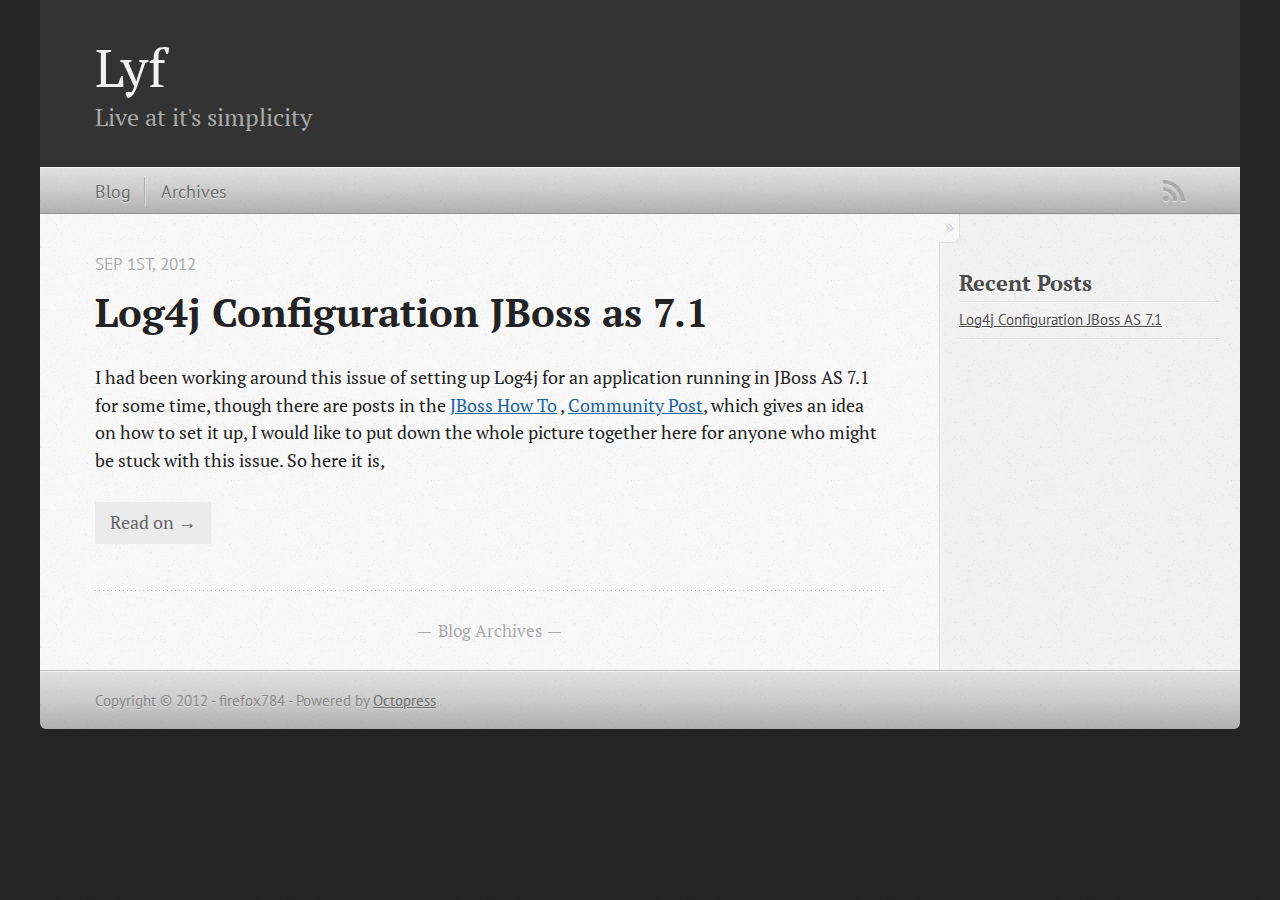
<file: index.html>
<!DOCTYPE html>
<!--[if IEMobile 7 ]><html class="no-js iem7"><![endif]-->
<!--[if lt IE 9]><html class="no-js lte-ie8"><![endif]-->
<!--[if (gt IE 8)|(gt IEMobile 7)|!(IEMobile)|!(IE)]><!--><html class="no-js" lang="en"><!--<![endif]-->
<head>
  <meta charset="utf-8">
  <title>Lyf</title>
  <meta name="author" content="firefox784">

  
  <meta name="description" content="I had been working around this issue of setting up Log4j for an application running in JBoss AS 7.1 for some time, though there are posts in the &hellip;">
  

  <!-- http://t.co/dKP3o1e -->
  <meta name="HandheldFriendly" content="True">
  <meta name="MobileOptimized" content="320">
  <meta name="viewport" content="width=device-width, initial-scale=1">

  
  <link rel="canonical" href="http://arunsanjay.github.com/">
  <link href="/favicon.png" rel="icon">
  <link href="/stylesheets/screen.css" media="screen, projection" rel="stylesheet" type="text/css">
  <script src="/javascripts/modernizr-2.0.js"></script>
  <script src="/javascripts/ender.js"></script>
  <script src="/javascripts/octopress.js" type="text/javascript"></script>
  <link href="/atom.xml" rel="alternate" title="Lyf" type="application/atom+xml">
  <!--Fonts from Google"s Web font directory at http://google.com/webfonts -->
<link href="http://fonts.googleapis.com/css?family=PT+Serif:regular,italic,bold,bolditalic" rel="stylesheet" type="text/css">
<link href="http://fonts.googleapis.com/css?family=PT+Sans:regular,italic,bold,bolditalic" rel="stylesheet" type="text/css">

  

</head>

<body   >
  <header role="banner"><hgroup>
  <h1><a href="/">Lyf</a></h1>
  
    <h2>Live at it's simplicity</h2>
  
</hgroup>

</header>
  <nav role="navigation"><ul class="subscription" data-subscription="rss">
  <li><a href="/atom.xml" rel="subscribe-rss" title="subscribe via RSS">RSS</a></li>
  
</ul>
  
<ul class="main-navigation">
  <li><a href="/">Blog</a></li>
  <li><a href="/blog/archives">Archives</a></li>
</ul>

</nav>
  <div id="main">
    <div id="content">
      <div class="blog-index">
  
  
  
    <article>
      
  <header>
    
      <h1 class="entry-title"><a href="/blog/2012/09/01/log4j-configuration-jboss-as-7-dot-1/">Log4j Configuration JBoss as 7.1</a></h1>
    
    
      <p class="meta">
        








  


<time datetime="2012-09-01T22:52:00-05:00" pubdate data-updated="true">Sep 1<span>st</span>, 2012</time>
        
      </p>
    
  </header>


  <div class="entry-content"><p>
  I had been working around this issue of setting up Log4j for an application running in JBoss AS 7.1 for some time, though there are posts in the <a href="https://docs.jboss.org/author/display/AS71/How+To#HowTo-HowdoIuselog4j.propertiesorlog4j.xmlinsteadofusingtheloggingsubsystemconfiguration%3F">JBoss How To</a> , <a href="https://community.jboss.org/message/622614#622614#622614">Community Post</a>, which gives an idea on how to set it up, I would like to put down the whole picture together here for anyone who might be stuck with this issue. So here it is,
</p>


</div>
  
  
    <footer>
      <a rel="full-article" href="/blog/2012/09/01/log4j-configuration-jboss-as-7-dot-1/">Read on &rarr;</a>
    </footer>
  


    </article>
  
  <div class="pagination">
    
    <a href="/blog/archives">Blog Archives</a>
    
  </div>
</div>
<aside class="sidebar">
  
    <section>
  <h1>Recent Posts</h1>
  <ul id="recent_posts">
    
      <li class="post">
        <a href="/blog/2012/09/01/log4j-configuration-jboss-as-7-dot-1/">Log4j Configuration JBoss AS 7.1</a>
      </li>
    
  </ul>
</section>






  
</aside>

    </div>
  </div>
  <footer role="contentinfo"><p>
  Copyright &copy; 2012 - firefox784 -
  <span class="credit">Powered by <a href="http://octopress.org">Octopress</a></span>
</p>

</footer>
  

<script type="text/javascript">
      var disqus_shortname = 'lyf-blog';
      
        
        var disqus_script = 'count.js';
      
    (function () {
      var dsq = document.createElement('script'); dsq.type = 'text/javascript'; dsq.async = true;
      dsq.src = 'http://' + disqus_shortname + '.disqus.com/' + disqus_script;
      (document.getElementsByTagName('head')[0] || document.getElementsByTagName('body')[0]).appendChild(dsq);
    }());
</script>







  <script type="text/javascript">
    (function(){
      var twitterWidgets = document.createElement('script');
      twitterWidgets.type = 'text/javascript';
      twitterWidgets.async = true;
      twitterWidgets.src = 'http://platform.twitter.com/widgets.js';
      document.getElementsByTagName('head')[0].appendChild(twitterWidgets);
    })();
  </script>





</body>
</html>
</file>
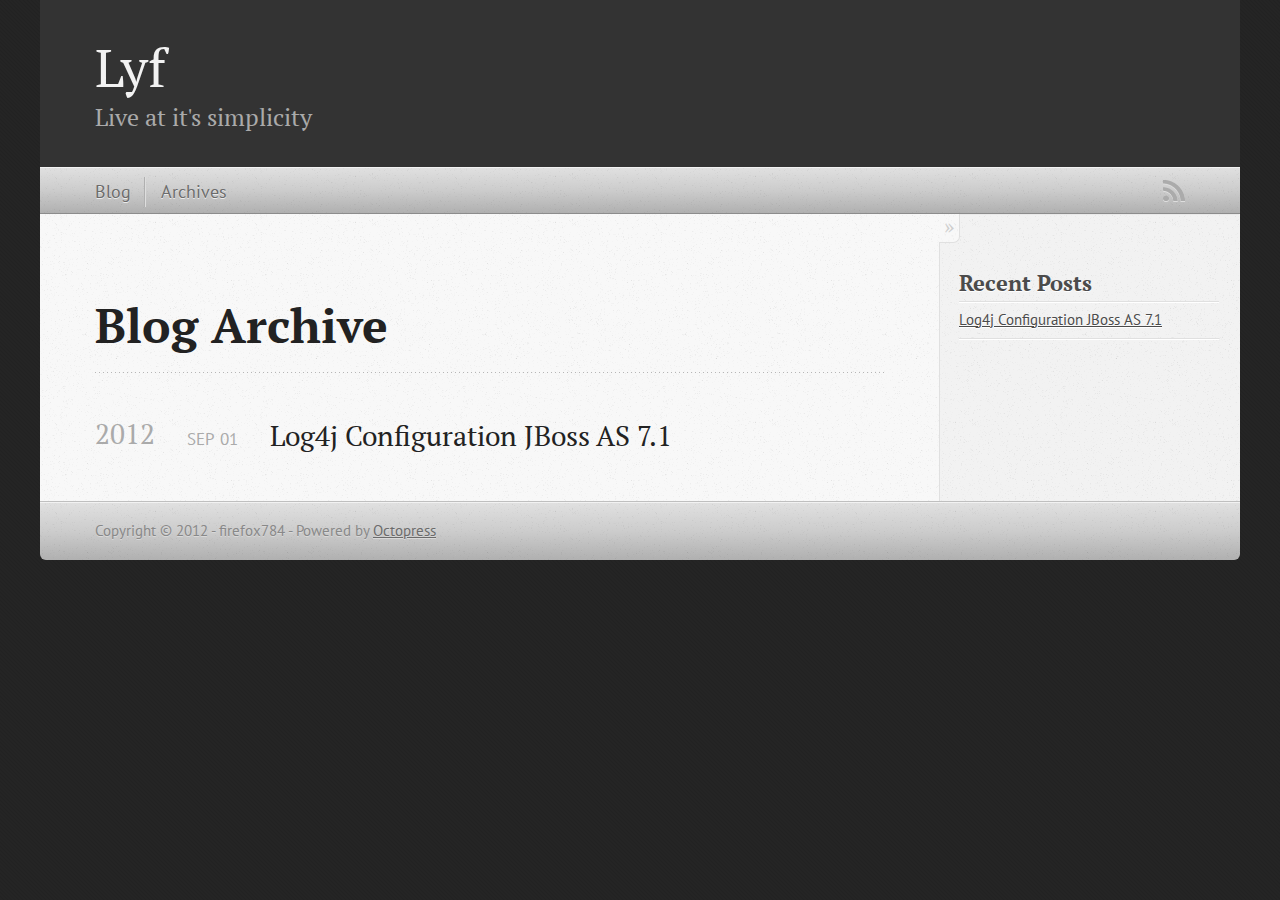
<file: blog/archives/index.html>
<!DOCTYPE html>
<!--[if IEMobile 7 ]><html class="no-js iem7"><![endif]-->
<!--[if lt IE 9]><html class="no-js lte-ie8"><![endif]-->
<!--[if (gt IE 8)|(gt IEMobile 7)|!(IEMobile)|!(IE)]><!--><html class="no-js" lang="en"><!--<![endif]-->
<head>
  <meta charset="utf-8">
  <title>Blog Archive - Lyf</title>
  <meta name="author" content="firefox784">

  
  <meta name="description" content=" Blog Archive 2012 Log4j Configuration JBoss AS 7.1
Sep 01 2012 Recent Posts Log4j Configuration JBoss AS 7.1 ">
  

  <!-- http://t.co/dKP3o1e -->
  <meta name="HandheldFriendly" content="True">
  <meta name="MobileOptimized" content="320">
  <meta name="viewport" content="width=device-width, initial-scale=1">

  
  <link rel="canonical" href="http://arunsanjay.github.com/blog/archives/">
  <link href="/favicon.png" rel="icon">
  <link href="/stylesheets/screen.css" media="screen, projection" rel="stylesheet" type="text/css">
  <script src="/javascripts/modernizr-2.0.js"></script>
  <script src="/javascripts/ender.js"></script>
  <script src="/javascripts/octopress.js" type="text/javascript"></script>
  <link href="/atom.xml" rel="alternate" title="Lyf" type="application/atom+xml">
  <!--Fonts from Google"s Web font directory at http://google.com/webfonts -->
<link href="http://fonts.googleapis.com/css?family=PT+Serif:regular,italic,bold,bolditalic" rel="stylesheet" type="text/css">
<link href="http://fonts.googleapis.com/css?family=PT+Sans:regular,italic,bold,bolditalic" rel="stylesheet" type="text/css">

  

</head>

<body   >
  <header role="banner"><hgroup>
  <h1><a href="/">Lyf</a></h1>
  
    <h2>Live at it's simplicity</h2>
  
</hgroup>

</header>
  <nav role="navigation"><ul class="subscription" data-subscription="rss">
  <li><a href="/atom.xml" rel="subscribe-rss" title="subscribe via RSS">RSS</a></li>
  
</ul>
  
<ul class="main-navigation">
  <li><a href="/">Blog</a></li>
  <li><a href="/blog/archives">Archives</a></li>
</ul>

</nav>
  <div id="main">
    <div id="content">
      <div>
<article role="article">
  
  <header>
    <h1 class="entry-title">Blog Archive</h1>
    
  </header>
  
  <div id="blog-archives">



  
  <h2>2012</h2>

<article>
  
<h1><a href="/blog/2012/09/01/log4j-configuration-jboss-as-7-dot-1/">Log4j Configuration JBoss AS 7.1</a></h1>
<time datetime="2012-09-01T22:52:00-05:00" pubdate><span class='month'>Sep</span> <span class='day'>01</span> <span class='year'>2012</span></time>


</article>

</div>

  
</article>

</div>

<aside class="sidebar">
  
    <section>
  <h1>Recent Posts</h1>
  <ul id="recent_posts">
    
      <li class="post">
        <a href="/blog/2012/09/01/log4j-configuration-jboss-as-7-dot-1/">Log4j Configuration JBoss AS 7.1</a>
      </li>
    
  </ul>
</section>






  
</aside>


    </div>
  </div>
  <footer role="contentinfo"><p>
  Copyright &copy; 2012 - firefox784 -
  <span class="credit">Powered by <a href="http://octopress.org">Octopress</a></span>
</p>

</footer>
  

<script type="text/javascript">
      var disqus_shortname = 'lyf-blog';
      
        
        var disqus_script = 'count.js';
      
    (function () {
      var dsq = document.createElement('script'); dsq.type = 'text/javascript'; dsq.async = true;
      dsq.src = 'http://' + disqus_shortname + '.disqus.com/' + disqus_script;
      (document.getElementsByTagName('head')[0] || document.getElementsByTagName('body')[0]).appendChild(dsq);
    }());
</script>







  <script type="text/javascript">
    (function(){
      var twitterWidgets = document.createElement('script');
      twitterWidgets.type = 'text/javascript';
      twitterWidgets.async = true;
      twitterWidgets.src = 'http://platform.twitter.com/widgets.js';
      document.getElementsByTagName('head')[0].appendChild(twitterWidgets);
    })();
  </script>





</body>
</html>
</file>
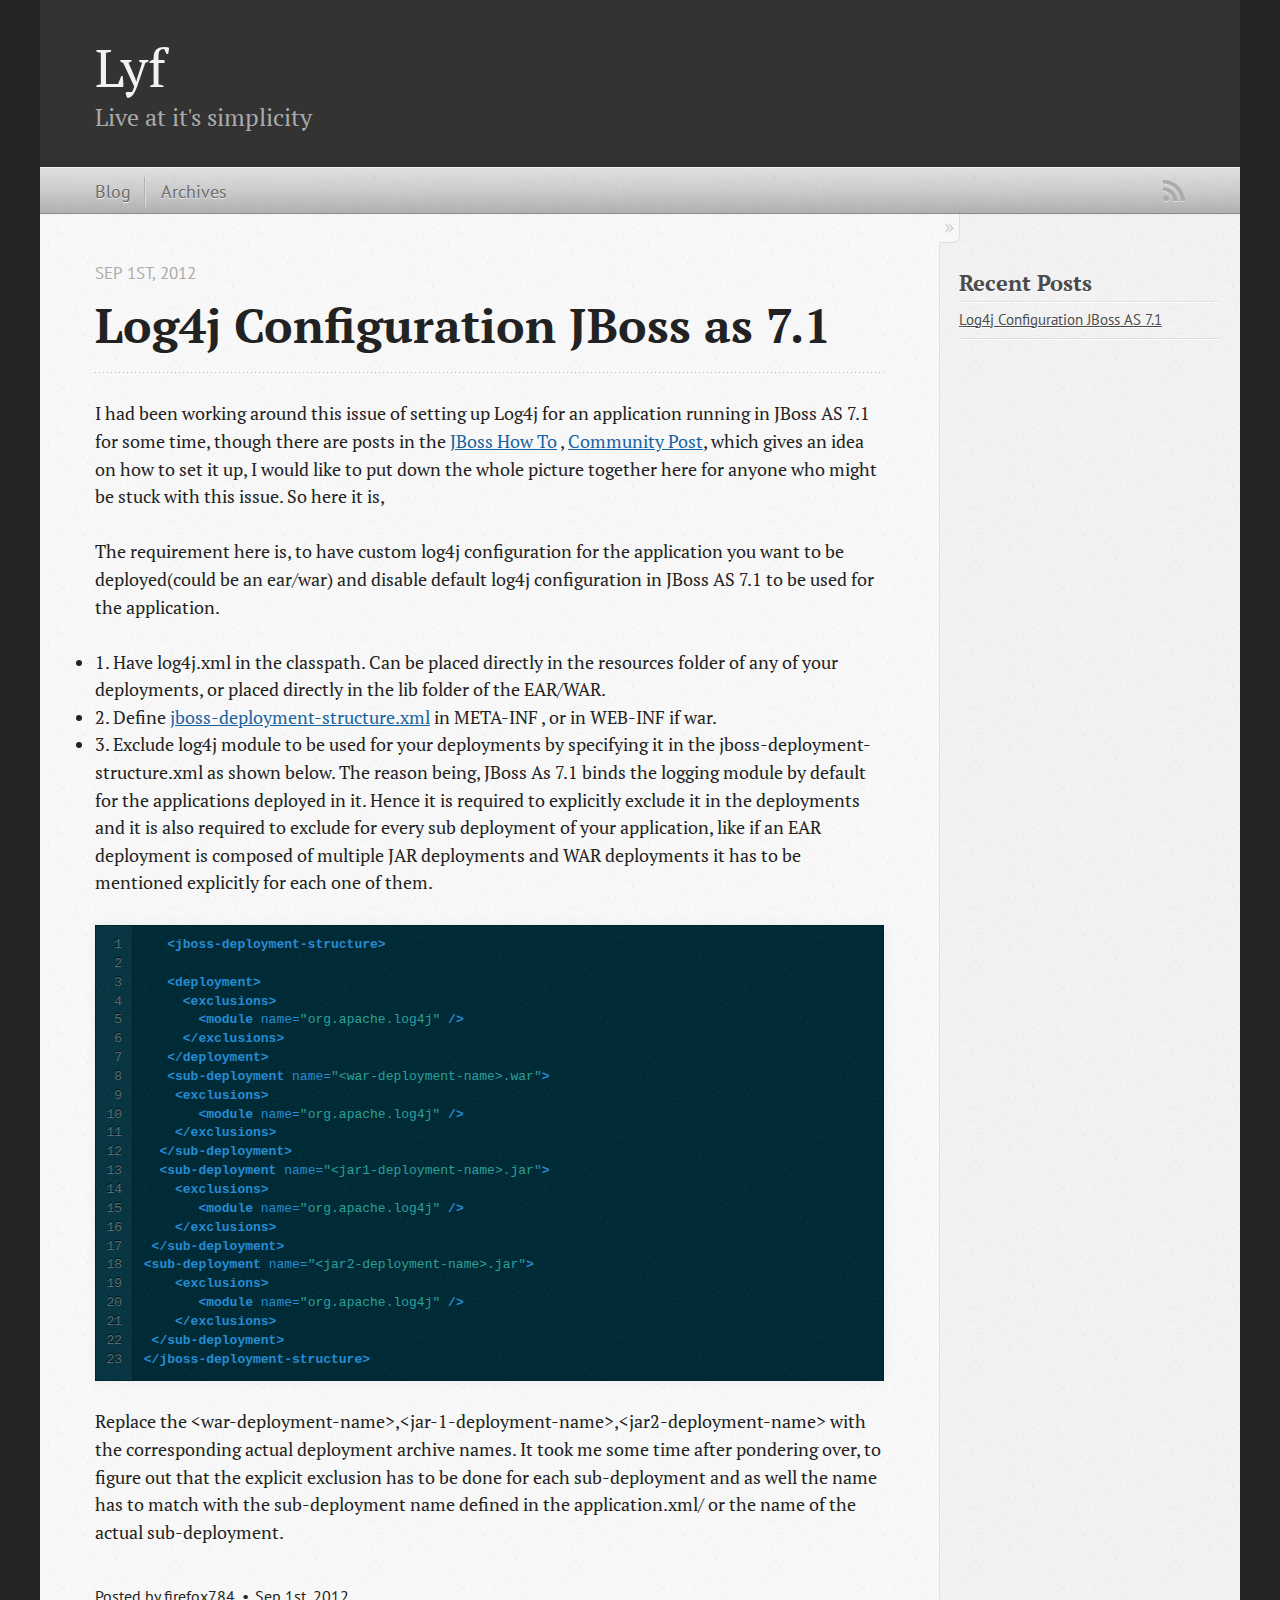
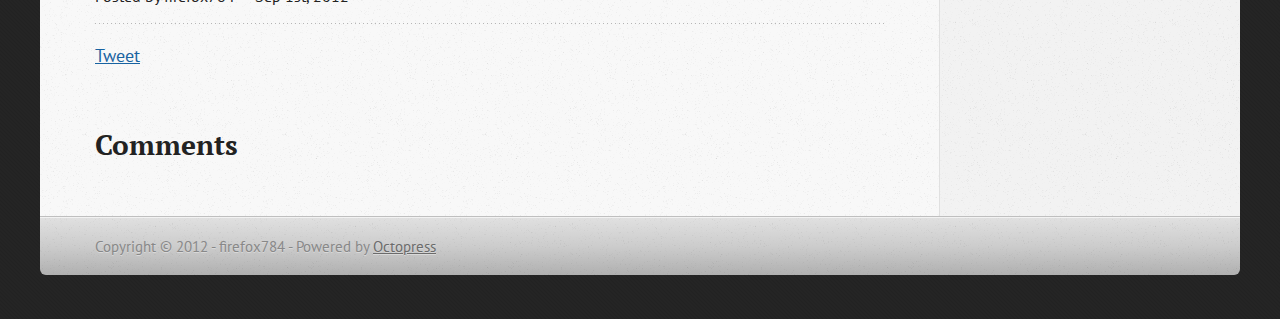
<file: blog/2012/09/01/log4j-configuration-jboss-as-7-dot-1/index.html>
<!DOCTYPE html>
<!--[if IEMobile 7 ]><html class="no-js iem7"><![endif]-->
<!--[if lt IE 9]><html class="no-js lte-ie8"><![endif]-->
<!--[if (gt IE 8)|(gt IEMobile 7)|!(IEMobile)|!(IE)]><!--><html class="no-js" lang="en"><!--<![endif]-->
<head>
  <meta charset="utf-8">
  <title>Log4j Configuration JBoss AS 7.1 - Lyf</title>
  <meta name="author" content="firefox784">

  
  <meta name="description" content="I had been working around this issue of setting up Log4j for an application running in JBoss AS 7.1 for some time, though there are posts in the &hellip;">
  

  <!-- http://t.co/dKP3o1e -->
  <meta name="HandheldFriendly" content="True">
  <meta name="MobileOptimized" content="320">
  <meta name="viewport" content="width=device-width, initial-scale=1">

  
  <link rel="canonical" href="http://arunsanjay.github.com/blog/2012/09/01/log4j-configuration-jboss-as-7-dot-1/">
  <link href="/favicon.png" rel="icon">
  <link href="/stylesheets/screen.css" media="screen, projection" rel="stylesheet" type="text/css">
  <script src="/javascripts/modernizr-2.0.js"></script>
  <script src="/javascripts/ender.js"></script>
  <script src="/javascripts/octopress.js" type="text/javascript"></script>
  <link href="/atom.xml" rel="alternate" title="Lyf" type="application/atom+xml">
  <!--Fonts from Google"s Web font directory at http://google.com/webfonts -->
<link href="http://fonts.googleapis.com/css?family=PT+Serif:regular,italic,bold,bolditalic" rel="stylesheet" type="text/css">
<link href="http://fonts.googleapis.com/css?family=PT+Sans:regular,italic,bold,bolditalic" rel="stylesheet" type="text/css">

  

</head>

<body   >
  <header role="banner"><hgroup>
  <h1><a href="/">Lyf</a></h1>
  
    <h2>Live at it's simplicity</h2>
  
</hgroup>

</header>
  <nav role="navigation"><ul class="subscription" data-subscription="rss">
  <li><a href="/atom.xml" rel="subscribe-rss" title="subscribe via RSS">RSS</a></li>
  
</ul>
  
<ul class="main-navigation">
  <li><a href="/">Blog</a></li>
  <li><a href="/blog/archives">Archives</a></li>
</ul>

</nav>
  <div id="main">
    <div id="content">
      <div>
<article class="hentry" role="article">
  
  <header>
    
      <h1 class="entry-title">Log4j Configuration JBoss as 7.1</h1>
    
    
      <p class="meta">
        








  


<time datetime="2012-09-01T22:52:00-05:00" pubdate data-updated="true">Sep 1<span>st</span>, 2012</time>
        
      </p>
    
  </header>


<div class="entry-content"><p>
  I had been working around this issue of setting up Log4j for an application running in JBoss AS 7.1 for some time, though there are posts in the <a href="https://docs.jboss.org/author/display/AS71/How+To#HowTo-HowdoIuselog4j.propertiesorlog4j.xmlinsteadofusingtheloggingsubsystemconfiguration%3F">JBoss How To</a> , <a href="https://community.jboss.org/message/622614#622614#622614">Community Post</a>, which gives an idea on how to set it up, I would like to put down the whole picture together here for anyone who might be stuck with this issue. So here it is,
</p>


<!-- more -->


<p>
The requirement here is, to have custom log4j configuration for the application you want to be deployed(could be an ear/war) and <b>disable</b> default log4j configuration in JBoss AS 7.1 to be used for the application.
</p>


<ul>

<li>1. Have log4j.xml in the classpath. Can be placed directly in the resources folder of any of your deployments, or placed directly in the lib folder of the EAR/WAR.</li>
<li>2. Define <a href="https://docs.jboss.org/author/display/AS7/Developer+Guide#DeveloperGuide-JBossDeploymentStructureFile">jboss-deployment-structure.xml</a> in META-INF , or in WEB-INF if war.</li>
<li>3. Exclude log4j module to be used for your deployments by specifying it in the jboss-deployment-structure.xml as shown below. The reason being,  JBoss As  7.1 binds the logging module by default for the applications deployed in it. Hence it is required to explicitly exclude it in the deployments and it is also required to exclude for every sub deployment of your application, like if an EAR deployment is composed of multiple JAR deployments and WAR deployments it has to be mentioned explicitly for each one of them.</li>
</ul>


<p></p>

<figure class='code'> <div class="highlight"><table><tr><td class="gutter"><pre class="line-numbers"><span class='line-number'>1</span>
<span class='line-number'>2</span>
<span class='line-number'>3</span>
<span class='line-number'>4</span>
<span class='line-number'>5</span>
<span class='line-number'>6</span>
<span class='line-number'>7</span>
<span class='line-number'>8</span>
<span class='line-number'>9</span>
<span class='line-number'>10</span>
<span class='line-number'>11</span>
<span class='line-number'>12</span>
<span class='line-number'>13</span>
<span class='line-number'>14</span>
<span class='line-number'>15</span>
<span class='line-number'>16</span>
<span class='line-number'>17</span>
<span class='line-number'>18</span>
<span class='line-number'>19</span>
<span class='line-number'>20</span>
<span class='line-number'>21</span>
<span class='line-number'>22</span>
<span class='line-number'>23</span>
</pre></td><td class='code'><pre><code class='xml'><span class='line'>   <span class="nt">&lt;jboss-deployment-structure&gt;</span>
</span><span class='line'>
</span><span class='line'>   <span class="nt">&lt;deployment&gt;</span>
</span><span class='line'>     <span class="nt">&lt;exclusions&gt;</span>
</span><span class='line'>       <span class="nt">&lt;module</span> <span class="na">name=</span><span class="s">&quot;org.apache.log4j&quot;</span> <span class="nt">/&gt;</span>
</span><span class='line'>     <span class="nt">&lt;/exclusions&gt;</span>
</span><span class='line'>   <span class="nt">&lt;/deployment&gt;</span>
</span><span class='line'>   <span class="nt">&lt;sub-deployment</span> <span class="na">name=</span><span class="s">&quot;&lt;war-deployment-name&gt;.war&quot;</span><span class="nt">&gt;</span>
</span><span class='line'>    <span class="nt">&lt;exclusions&gt;</span>
</span><span class='line'>       <span class="nt">&lt;module</span> <span class="na">name=</span><span class="s">&quot;org.apache.log4j&quot;</span> <span class="nt">/&gt;</span>
</span><span class='line'>    <span class="nt">&lt;/exclusions&gt;</span>
</span><span class='line'>  <span class="nt">&lt;/sub-deployment&gt;</span>
</span><span class='line'>  <span class="nt">&lt;sub-deployment</span> <span class="na">name=</span><span class="s">&quot;&lt;jar1-deployment-name&gt;.jar&quot;</span><span class="nt">&gt;</span>
</span><span class='line'>    <span class="nt">&lt;exclusions&gt;</span>
</span><span class='line'>       <span class="nt">&lt;module</span> <span class="na">name=</span><span class="s">&quot;org.apache.log4j&quot;</span> <span class="nt">/&gt;</span>
</span><span class='line'>    <span class="nt">&lt;/exclusions&gt;</span>
</span><span class='line'> <span class="nt">&lt;/sub-deployment&gt;</span>
</span><span class='line'><span class="nt">&lt;sub-deployment</span> <span class="na">name=</span><span class="s">&quot;&lt;jar2-deployment-name&gt;.jar&quot;</span><span class="nt">&gt;</span>
</span><span class='line'>    <span class="nt">&lt;exclusions&gt;</span>
</span><span class='line'>       <span class="nt">&lt;module</span> <span class="na">name=</span><span class="s">&quot;org.apache.log4j&quot;</span> <span class="nt">/&gt;</span>
</span><span class='line'>    <span class="nt">&lt;/exclusions&gt;</span>
</span><span class='line'> <span class="nt">&lt;/sub-deployment&gt;</span>
</span><span class='line'><span class="nt">&lt;/jboss-deployment-structure&gt;</span>
</span></code></pre></td></tr></table></div></figure>




<p>
Replace the &lt;war-deployment-name&gt;,&lt;jar-1-deployment-name&gt;,&lt;jar2-deployment-name&gt; with the corresponding actual deployment archive names. It took me some time after pondering over, to figure out
that the explicit exclusion has to be done for each sub-deployment and as well the name has to match with the sub-deployment name defined in the application.xml/ or the name of the actual sub-deployment. 
</p>

</div>


  <footer>
    <p class="meta">
      
  

<span class="byline author vcard">Posted by <span class="fn">firefox784</span></span>

      








  


<time datetime="2012-09-01T22:52:00-05:00" pubdate data-updated="true">Sep 1<span>st</span>, 2012</time>
      


    </p>
    
      <div class="sharing">
  
  <a href="http://twitter.com/share" class="twitter-share-button" data-url="http://arunsanjay.github.com/blog/2012/09/01/log4j-configuration-jboss-as-7-dot-1/" data-via="" data-counturl="http://arunsanjay.github.com/blog/2012/09/01/log4j-configuration-jboss-as-7-dot-1/" >Tweet</a>
  
  
  
</div>

    
    <p class="meta">
      
      
    </p>
  </footer>
</article>

  <section>
    <h1>Comments</h1>
    <div id="disqus_thread" aria-live="polite"><noscript>Please enable JavaScript to view the <a href="http://disqus.com/?ref_noscript">comments powered by Disqus.</a></noscript>
</div>
  </section>

</div>

<aside class="sidebar">
  
    <section>
  <h1>Recent Posts</h1>
  <ul id="recent_posts">
    
      <li class="post">
        <a href="/blog/2012/09/01/log4j-configuration-jboss-as-7-dot-1/">Log4j Configuration JBoss AS 7.1</a>
      </li>
    
  </ul>
</section>






  
</aside>


    </div>
  </div>
  <footer role="contentinfo"><p>
  Copyright &copy; 2012 - firefox784 -
  <span class="credit">Powered by <a href="http://octopress.org">Octopress</a></span>
</p>

</footer>
  

<script type="text/javascript">
      var disqus_shortname = 'lyf-blog';
      
        
        // var disqus_developer = 1;
        var disqus_identifier = 'http://arunsanjay.github.com/blog/2012/09/01/log4j-configuration-jboss-as-7-dot-1/';
        var disqus_url = 'http://arunsanjay.github.com/blog/2012/09/01/log4j-configuration-jboss-as-7-dot-1/';
        var disqus_script = 'embed.js';
      
    (function () {
      var dsq = document.createElement('script'); dsq.type = 'text/javascript'; dsq.async = true;
      dsq.src = 'http://' + disqus_shortname + '.disqus.com/' + disqus_script;
      (document.getElementsByTagName('head')[0] || document.getElementsByTagName('body')[0]).appendChild(dsq);
    }());
</script>







  <script type="text/javascript">
    (function(){
      var twitterWidgets = document.createElement('script');
      twitterWidgets.type = 'text/javascript';
      twitterWidgets.async = true;
      twitterWidgets.src = 'http://platform.twitter.com/widgets.js';
      document.getElementsByTagName('head')[0].appendChild(twitterWidgets);
    })();
  </script>





</body>
</html>
</file>
<file: stylesheets/screen.css>
html,body,div,span,applet,object,iframe,h1,h2,h3,h4,h5,h6,p,blockquote,pre,a,abbr,acronym,address,big,cite,code,del,dfn,em,img,ins,kbd,q,s,samp,small,strike,strong,sub,sup,tt,var,b,u,i,center,dl,dt,dd,ol,ul,li,fieldset,form,label,legend,table,caption,tbody,tfoot,thead,tr,th,td,article,aside,canvas,details,embed,figure,figcaption,footer,header,hgroup,menu,nav,output,ruby,section,summary,time,mark,audio,video{margin:0;padding:0;border:0;font:inherit;font-size:100%;vertical-align:baseline}html{line-height:1}ol,ul{list-style:none}table{border-collapse:collapse;border-spacing:0}caption,th,td{text-align:left;font-weight:normal;vertical-align:middle}q,blockquote{quotes:none}q:before,q:after,blockquote:before,blockquote:after{content:"";content:none}a img{border:none}article,aside,details,figcaption,figure,footer,header,hgroup,menu,nav,section,summary{display:block}article,aside,details,figcaption,figure,footer,header,hgroup,menu,nav,section,summary{display:block}a{color:#1863a1}a:visited{color:#751590}a:focus{color:#0181eb}a:hover{color:#0181eb}a:active{color:#01579f}aside.sidebar a{color:#1863a1}aside.sidebar a:focus{color:#0181eb}aside.sidebar a:hover{color:#0181eb}aside.sidebar a:active{color:#01579f}a{-webkit-transition:color 0.3s;-moz-transition:color 0.3s;-o-transition:color 0.3s;transition:color 0.3s}html{background:#252525 url('/images/line-tile.png?1346549787') top left}body>div{background:#f2f2f2 url('/images/noise.png?1346549787') top left;border-bottom:1px solid #bfbfbf}body>div>div{background:#f8f8f8 url('/images/noise.png?1346549787') top left;border-right:1px solid #e0e0e0}.heading,body>header h1,h1,h2,h3,h4,h5,h6{font-family:"PT Serif","Georgia","Helvetica Neue",Arial,sans-serif}.sans,body>header h2,article header p.meta,article>footer,#content .blog-index footer,html .gist .gist-file .gist-meta,#blog-archives a.category,#blog-archives time,aside.sidebar section,body>footer{font-family:"PT Sans","Helvetica Neue",Arial,sans-serif}.serif,body,#content .blog-index a[rel=full-article]{font-family:"PT Serif",Georgia,Times,"Times New Roman",serif}.mono,pre,code,tt,p code,li code{font-family:Menlo,Monaco,"Andale Mono","lucida console","Courier New",monospace}body>header h1{font-size:2.2em;font-family:"PT Serif","Georgia","Helvetica Neue",Arial,sans-serif;font-weight:normal;line-height:1.2em;margin-bottom:0.6667em}body>header h2{font-family:"PT Serif","Georgia","Helvetica Neue",Arial,sans-serif}body{line-height:1.5em;color:#222}h1{font-size:2.2em;line-height:1.2em}@media only screen and (min-width: 992px){body{font-size:1.15em}h1{font-size:2.6em;line-height:1.2em}}h1,h2,h3,h4,h5,h6{text-rendering:optimizelegibility;margin-bottom:1em;font-weight:bold}h2,section h1{font-size:1.5em}h3,section h2,section section h1{font-size:1.3em}h4,section h3,section section h2,section section section h1{font-size:1em}h5,section h4,section section h3{font-size:.9em}h6,section h5,section section h4,section section section h3{font-size:.8em}p,blockquote,ul,ol{margin-bottom:1.5em}ul{list-style-type:disc}ul ul{list-style-type:circle;margin-bottom:0px}ul ul ul{list-style-type:square;margin-bottom:0px}ol{list-style-type:decimal}ol ol{list-style-type:lower-alpha;margin-bottom:0px}ol ol ol{list-style-type:lower-roman;margin-bottom:0px}ul,ul ul,ul ol,ol,ol ul,ol ol{margin-left:1.3em}strong{font-weight:bold}em{font-style:italic}sup,sub{font-size:0.8em;position:relative;display:inline-block}sup{top:-0.5em}sub{bottom:-0.5em}q{font-style:italic}q:before{content:"\201C"}q:after{content:"\201D"}em,dfn{font-style:italic}strong,dfn{font-weight:bold}del,s{text-decoration:line-through}abbr,acronym{border-bottom:1px dotted;cursor:help}sub,sup{line-height:0}hr{margin-bottom:0.2em}small{font-size:.8em}big{font-size:1.2em}blockquote{font-style:italic;position:relative;font-size:1.2em;line-height:1.5em;padding-left:1em;border-left:4px solid rgba(170,170,170,0.5)}blockquote cite{font-style:italic}blockquote cite a{color:#aaa !important;word-wrap:break-word}blockquote cite:before{content:'\2014';padding-right:.3em;padding-left:.3em;color:#aaa}@media only screen and (min-width: 992px){blockquote{padding-left:1.5em;border-left-width:4px}}.pullquote-right:before,.pullquote-left:before{padding:0;border:none;content:attr(data-pullquote);float:right;width:45%;margin:.5em 0 1em 1.5em;position:relative;top:7px;font-size:1.4em;line-height:1.45em}.pullquote-left:before{float:left;margin:.5em 1.5em 1em 0}.force-wrap,article a,aside.sidebar a{white-space:-moz-pre-wrap;white-space:-pre-wrap;white-space:-o-pre-wrap;white-space:pre-wrap;word-wrap:break-word}.group,body>header,body>nav,body>footer,body #content>article,body #content>div>article,body #content>div>section,body div.pagination,aside.sidebar,#main,#content,.sidebar{*zoom:1}.group:after,body>header:after,body>nav:after,body>footer:after,body #content>article:after,body #content>div>article:after,body #content>div>section:after,body div.pagination:after,aside.sidebar:after,#main:after,#content:after,.sidebar:after{content:"";display:table;clear:both}body{-webkit-text-size-adjust:none;max-width:1200px;position:relative;margin:0 auto}body>header,body>nav,body>footer,body #content>article,body #content>div>article,body #content>div>section{padding-left:18px;padding-right:18px}@media only screen and (min-width: 480px){body>header,body>nav,body>footer,body #content>article,body #content>div>article,body #content>div>section{padding-left:25px;padding-right:25px}}@media only screen and (min-width: 768px){body>header,body>nav,body>footer,body #content>article,body #content>div>article,body #content>div>section{padding-left:35px;padding-right:35px}}@media only screen and (min-width: 992px){body>header,body>nav,body>footer,body #content>article,body #content>div>article,body #content>div>section{padding-left:55px;padding-right:55px}}body div.pagination{margin-left:18px;margin-right:18px}@media only screen and (min-width: 480px){body div.pagination{margin-left:25px;margin-right:25px}}@media only screen and (min-width: 768px){body div.pagination{margin-left:35px;margin-right:35px}}@media only screen and (min-width: 992px){body div.pagination{margin-left:55px;margin-right:55px}}body>header{font-size:1em;padding-top:1.5em;padding-bottom:1.5em}#content{overflow:hidden}#content>div,#content>article{width:100%}aside.sidebar{float:none;padding:0 18px 1px;background-color:#f7f7f7;border-top:1px solid #e0e0e0}.flex-content,article img,article video,article .flash-video,aside.sidebar img{max-width:100%;height:auto}.basic-alignment.left,article img.left,article video.left,article .left.flash-video,aside.sidebar img.left{float:left;margin-right:1.5em}.basic-alignment.right,article img.right,article video.right,article .right.flash-video,aside.sidebar img.right{float:right;margin-left:1.5em}.basic-alignment.center,article img.center,article video.center,article .center.flash-video,aside.sidebar img.center{display:block;margin:0 auto 1.5em}.basic-alignment.left,article img.left,article video.left,article .left.flash-video,aside.sidebar img.left,.basic-alignment.right,article img.right,article video.right,article .right.flash-video,aside.sidebar img.right{margin-bottom:.8em}.toggle-sidebar,.no-sidebar .toggle-sidebar{display:none}@media only screen and (min-width: 750px){body.sidebar-footer aside.sidebar{float:none;width:auto;clear:left;margin:0;padding:0 35px 1px;background-color:#f7f7f7;border-top:1px solid #eaeaea}body.sidebar-footer aside.sidebar section.odd,body.sidebar-footer aside.sidebar section.even{float:left;width:48%}body.sidebar-footer aside.sidebar section.odd{margin-left:0}body.sidebar-footer aside.sidebar section.even{margin-left:4%}body.sidebar-footer aside.sidebar.thirds section{width:30%;margin-left:5%}body.sidebar-footer aside.sidebar.thirds section.first{margin-left:0;clear:both}}body.sidebar-footer #content{margin-right:0px}body.sidebar-footer .toggle-sidebar{display:none}@media only screen and (min-width: 550px){body>header{font-size:1em}}@media only screen and (min-width: 750px){aside.sidebar{float:none;width:auto;clear:left;margin:0;padding:0 35px 1px;background-color:#f7f7f7;border-top:1px solid #eaeaea}aside.sidebar section.odd,aside.sidebar section.even{float:left;width:48%}aside.sidebar section.odd{margin-left:0}aside.sidebar section.even{margin-left:4%}aside.sidebar.thirds section{width:30%;margin-left:5%}aside.sidebar.thirds section.first{margin-left:0;clear:both}}@media only screen and (min-width: 768px){body{-webkit-text-size-adjust:auto}body>header{font-size:1.2em}#main{padding:0;margin:0 auto}#content{overflow:visible;margin-right:240px;position:relative}.no-sidebar #content{margin-right:0;border-right:0}.collapse-sidebar #content{margin-right:20px}#content>div,#content>article{padding-top:17.5px;padding-bottom:17.5px;float:left}aside.sidebar{width:210px;padding:0 15px 15px;background:none;clear:none;float:left;margin:0 -100% 0 0}aside.sidebar section{width:auto;margin-left:0}aside.sidebar section.odd,aside.sidebar section.even{float:none;width:auto;margin-left:0}.collapse-sidebar aside.sidebar{float:none;width:auto;clear:left;margin:0;padding:0 35px 1px;background-color:#f7f7f7;border-top:1px solid #eaeaea}.collapse-sidebar aside.sidebar section.odd,.collapse-sidebar aside.sidebar section.even{float:left;width:48%}.collapse-sidebar aside.sidebar section.odd{margin-left:0}.collapse-sidebar aside.sidebar section.even{margin-left:4%}.collapse-sidebar aside.sidebar.thirds section{width:30%;margin-left:5%}.collapse-sidebar aside.sidebar.thirds section.first{margin-left:0;clear:both}}@media only screen and (min-width: 992px){body>header{font-size:1.3em}#content{margin-right:300px}#content>div,#content>article{padding-top:27.5px;padding-bottom:27.5px}aside.sidebar{width:260px;padding:1.2em 20px 20px}.collapse-sidebar aside.sidebar{padding-left:55px;padding-right:55px}}@media only screen and (min-width: 768px){ul,ol{margin-left:0}}body>header{background:#333}body>header h1{display:inline-block;margin:0}body>header h1 a,body>header h1 a:visited,body>header h1 a:hover{color:#f2f2f2;text-decoration:none}body>header h2{margin:.2em 0 0;font-size:1em;color:#aaa;font-weight:normal}body>nav{position:relative;background-color:#ccc;background:url('/images/noise.png?1346549787'),-webkit-gradient(linear, 50% 0%, 50% 100%, color-stop(0%, #e0e0e0), color-stop(50%, #cccccc), color-stop(100%, #b0b0b0));background:url('/images/noise.png?1346549787'),-webkit-linear-gradient(#e0e0e0,#cccccc,#b0b0b0);background:url('/images/noise.png?1346549787'),-moz-linear-gradient(#e0e0e0,#cccccc,#b0b0b0);background:url('/images/noise.png?1346549787'),-o-linear-gradient(#e0e0e0,#cccccc,#b0b0b0);background:url('/images/noise.png?1346549787'),linear-gradient(#e0e0e0,#cccccc,#b0b0b0);border-top:1px solid #f2f2f2;border-bottom:1px solid #8c8c8c;padding-top:.35em;padding-bottom:.35em}body>nav form{-webkit-background-clip:padding;-moz-background-clip:padding;background-clip:padding-box;margin:0;padding:0}body>nav form .search{padding:.3em .5em 0;font-size:.85em;font-family:"PT Sans","Helvetica Neue",Arial,sans-serif;line-height:1.1em;width:95%;-webkit-border-radius:0.5em;-moz-border-radius:0.5em;-ms-border-radius:0.5em;-o-border-radius:0.5em;border-radius:0.5em;-webkit-background-clip:padding;-moz-background-clip:padding;background-clip:padding-box;-webkit-box-shadow:#d1d1d1 0 1px;-moz-box-shadow:#d1d1d1 0 1px;box-shadow:#d1d1d1 0 1px;background-color:#f2f2f2;border:1px solid #b3b3b3;color:#888}body>nav form .search:focus{color:#444;border-color:#80b1df;-webkit-box-shadow:#80b1df 0 0 4px,#80b1df 0 0 3px inset;-moz-box-shadow:#80b1df 0 0 4px,#80b1df 0 0 3px inset;box-shadow:#80b1df 0 0 4px,#80b1df 0 0 3px inset;background-color:#fff;outline:none}body>nav fieldset[role=search]{float:right;width:48%}body>nav fieldset.mobile-nav{float:left;width:48%}body>nav fieldset.mobile-nav select{width:100%;font-size:.8em;border:1px solid #888}body>nav ul{display:none}@media only screen and (min-width: 550px){body>nav{font-size:.9em}body>nav ul{margin:0;padding:0;border:0;overflow:hidden;*zoom:1;float:left;display:block;padding-top:.15em}body>nav ul li{list-style-image:none;list-style-type:none;margin-left:0;white-space:nowrap;display:inline;float:left;padding-left:0;padding-right:0}body>nav ul li:first-child,body>nav ul li.first{padding-left:0}body>nav ul li:last-child{padding-right:0}body>nav ul li.last{padding-right:0}body>nav ul.subscription{margin-left:.8em;float:right}body>nav ul.subscription li:last-child a{padding-right:0}body>nav ul li{margin:0}body>nav a{color:#6b6b6b;font-family:"PT Sans","Helvetica Neue",Arial,sans-serif;text-shadow:#ebebeb 0 1px;float:left;text-decoration:none;font-size:1.1em;padding:.1em 0;line-height:1.5em}body>nav a:visited{color:#6b6b6b}body>nav a:hover{color:#2b2b2b}body>nav li+li{border-left:1px solid #b0b0b0;margin-left:.8em}body>nav li+li a{padding-left:.8em;border-left:1px solid #dedede}body>nav form{float:right;text-align:left;padding-left:.8em;width:175px}body>nav form .search{width:93%;font-size:.95em;line-height:1.2em}body>nav ul[data-subscription$=email]+form{width:97px}body>nav ul[data-subscription$=email]+form .search{width:91%}body>nav fieldset.mobile-nav{display:none}body>nav fieldset[role=search]{width:99%}}@media only screen and (min-width: 992px){body>nav form{width:215px}body>nav ul[data-subscription$=email]+form{width:147px}}.no-placeholder body>nav .search{background:#f2f2f2 url('/images/search.png?1346549787') 0.3em 0.25em no-repeat;text-indent:1.3em}@media only screen and (min-width: 550px){.maskImage body>nav ul[data-subscription$=email]+form{width:123px}}@media only screen and (min-width: 992px){.maskImage body>nav ul[data-subscription$=email]+form{width:173px}}.maskImage ul.subscription{position:relative;top:.2em}.maskImage ul.subscription li,.maskImage ul.subscription a{border:0;padding:0}.maskImage a[rel=subscribe-rss]{position:relative;top:0px;text-indent:-999999em;background-color:#dedede;border:0;padding:0}.maskImage a[rel=subscribe-rss],.maskImage a[rel=subscribe-rss]:after{-webkit-mask-image:url('/images/rss.png?1346549787');-moz-mask-image:url('/images/rss.png?1346549787');-ms-mask-image:url('/images/rss.png?1346549787');-o-mask-image:url('/images/rss.png?1346549787');mask-image:url('/images/rss.png?1346549787');-webkit-mask-repeat:no-repeat;-moz-mask-repeat:no-repeat;-ms-mask-repeat:no-repeat;-o-mask-repeat:no-repeat;mask-repeat:no-repeat;width:22px;height:22px}.maskImage a[rel=subscribe-rss]:after{content:"";position:absolute;top:-1px;left:0;background-color:#ababab}.maskImage a[rel=subscribe-rss]:hover:after{background-color:#9e9e9e}.maskImage a[rel=subscribe-email]{position:relative;top:0px;text-indent:-999999em;background-color:#dedede;border:0;padding:0}.maskImage a[rel=subscribe-email],.maskImage a[rel=subscribe-email]:after{-webkit-mask-image:url('/images/email.png?1346549787');-moz-mask-image:url('/images/email.png?1346549787');-ms-mask-image:url('/images/email.png?1346549787');-o-mask-image:url('/images/email.png?1346549787');mask-image:url('/images/email.png?1346549787');-webkit-mask-repeat:no-repeat;-moz-mask-repeat:no-repeat;-ms-mask-repeat:no-repeat;-o-mask-repeat:no-repeat;mask-repeat:no-repeat;width:28px;height:22px}.maskImage a[rel=subscribe-email]:after{content:"";position:absolute;top:-1px;left:0;background-color:#ababab}.maskImage a[rel=subscribe-email]:hover:after{background-color:#9e9e9e}article{padding-top:1em}article header{position:relative;padding-top:2em;padding-bottom:1em;margin-bottom:1em;background:url('[data-uri]') bottom left repeat-x}article header h1{margin:0}article header h1 a{text-decoration:none}article header h1 a:hover{text-decoration:underline}article header p{font-size:.9em;color:#aaa;margin:0}article header p.meta{text-transform:uppercase;position:absolute;top:0}@media only screen and (min-width: 768px){article header{margin-bottom:1.5em;padding-bottom:1em;background:url('[data-uri]') bottom left repeat-x}}article h2{padding-top:0.8em;background:url('[data-uri]') top left repeat-x}.entry-content article h2:first-child,article header+h2{padding-top:0}article h2:first-child,article header+h2{background:none}article .feature{padding-top:.5em;margin-bottom:1em;padding-bottom:1em;background:url('[data-uri]') bottom left repeat-x;font-size:2.0em;font-style:italic;line-height:1.3em}article img,article video,article .flash-video{-webkit-border-radius:0.3em;-moz-border-radius:0.3em;-ms-border-radius:0.3em;-o-border-radius:0.3em;border-radius:0.3em;-webkit-box-shadow:rgba(0,0,0,0.15) 0 1px 4px;-moz-box-shadow:rgba(0,0,0,0.15) 0 1px 4px;box-shadow:rgba(0,0,0,0.15) 0 1px 4px;-webkit-box-sizing:border-box;-moz-box-sizing:border-box;box-sizing:border-box;border:#fff 0.5em solid}article video,article .flash-video{margin:0 auto 1.5em}article video{display:block;width:100%}article .flash-video>div{position:relative;display:block;padding-bottom:56.25%;padding-top:1px;height:0;overflow:hidden}article .flash-video>div iframe,article .flash-video>div object,article .flash-video>div embed{position:absolute;top:0;left:0;width:100%;height:100%}article>footer{padding-bottom:2.5em;margin-top:2em}article>footer p.meta{margin-bottom:.8em;font-size:.85em;clear:both;overflow:hidden}.blog-index article+article{background:url('[data-uri]') top left repeat-x}#content .blog-index{padding-top:0;padding-bottom:0}#content .blog-index article{padding-top:2em}#content .blog-index article header{background:none;padding-bottom:0}#content .blog-index article h1{font-size:2.2em}#content .blog-index article h1 a{color:inherit}#content .blog-index article h1 a:hover{color:#0181eb}#content .blog-index a[rel=full-article]{background:#ebebeb;display:inline-block;padding:.4em .8em;margin-right:.5em;text-decoration:none;color:#666;-webkit-transition:background-color 0.5s;-moz-transition:background-color 0.5s;-o-transition:background-color 0.5s;transition:background-color 0.5s}#content .blog-index a[rel=full-article]:hover{background:#0181eb;text-shadow:none;color:#f8f8f8}#content .blog-index footer{margin-top:1em}.separator,article>footer .byline+time:before,article>footer time+time:before,article>footer .comments:before,article>footer .byline ~ .categories:before{content:"\2022 ";padding:0 .4em 0 .2em;display:inline-block}#content div.pagination{text-align:center;font-size:.95em;position:relative;background:url('[data-uri]') top left repeat-x;padding-top:1.5em;padding-bottom:1.5em}#content div.pagination a{text-decoration:none;color:#aaa}#content div.pagination a.prev{position:absolute;left:0}#content div.pagination a.next{position:absolute;right:0}#content div.pagination a:hover{color:#0181eb}#content div.pagination a[href*=archive]:before,#content div.pagination a[href*=archive]:after{content:'\2014';padding:0 .3em}p.meta+.sharing{padding-top:1em;padding-left:0;background:url('[data-uri]') top left repeat-x}#fb-root{display:none}.highlight,html .gist .gist-file .gist-syntax .gist-highlight{border:1px solid #05232b !important}.highlight table td.code,html .gist .gist-file .gist-syntax .gist-highlight table td.code{width:100%}.highlight .line-numbers,html .gist .gist-file .gist-syntax .gist-highlight .line-numbers{text-align:right;font-size:13px;line-height:1.45em;background:#073642 url('/images/noise.png?1346549787') top left !important;border-right:1px solid #00232c !important;-webkit-box-shadow:#083e4b -1px 0 inset;-moz-box-shadow:#083e4b -1px 0 inset;box-shadow:#083e4b -1px 0 inset;text-shadow:#021014 0 -1px;padding:.8em !important;-webkit-border-radius:0;-moz-border-radius:0;-ms-border-radius:0;-o-border-radius:0;border-radius:0}.highlight .line-numbers span,html .gist .gist-file .gist-syntax .gist-highlight .line-numbers span{color:#586e75 !important}figure.code,.gist-file,pre{-webkit-box-shadow:rgba(0,0,0,0.06) 0 0 10px;-moz-box-shadow:rgba(0,0,0,0.06) 0 0 10px;box-shadow:rgba(0,0,0,0.06) 0 0 10px}figure.code .highlight pre,.gist-file .highlight pre,pre .highlight pre{-webkit-box-shadow:none;-moz-box-shadow:none;box-shadow:none}html .gist .gist-file{margin-bottom:1.8em;position:relative;border:none;padding-top:26px !important}html .gist .gist-file .gist-syntax{border-bottom:0 !important;background:none !important}html .gist .gist-file .gist-syntax .gist-highlight{background:#002b36 !important}html .gist .gist-file .gist-meta{padding:.6em 0.8em;border:1px solid #083e4b !important;color:#586e75;font-size:.7em !important;background:#073642 url('/images/noise.png?1346549787') top left;line-height:1.5em}html .gist .gist-file .gist-meta a{color:#75878b !important;text-decoration:none}html .gist .gist-file .gist-meta a:hover{text-decoration:underline}html .gist .gist-file .gist-meta a:hover{color:#93a1a1 !important}html .gist .gist-file .gist-meta a[href*='#file']{position:absolute;top:0;left:0;right:-10px;color:#474747 !important}html .gist .gist-file .gist-meta a[href*='#file']:hover{color:#1863a1 !important}html .gist .gist-file .gist-meta a[href*=raw]{top:.4em}pre{background:#002b36 url('/images/noise.png?1346549787') top left;-webkit-border-radius:0.4em;-moz-border-radius:0.4em;-ms-border-radius:0.4em;-o-border-radius:0.4em;border-radius:0.4em;border:1px solid #05232b;line-height:1.45em;font-size:13px;margin-bottom:2.1em;padding:.8em 1em;color:#93a1a1;overflow:auto}h3.filename+pre{-moz-border-radius-topleft:0px;-webkit-border-top-left-radius:0px;border-top-left-radius:0px;-moz-border-radius-topright:0px;-webkit-border-top-right-radius:0px;border-top-right-radius:0px}p code,li code{display:inline-block;white-space:no-wrap;background:#fff;font-size:.8em;line-height:1.5em;color:#555;border:1px solid #ddd;-webkit-border-radius:0.4em;-moz-border-radius:0.4em;-ms-border-radius:0.4em;-o-border-radius:0.4em;border-radius:0.4em;padding:0 .3em;margin:-1px 0}p pre code,li pre code{font-size:1em !important;background:none;border:none}.pre-code,html .gist .gist-file .gist-syntax .gist-highlight pre,.highlight code{font-family:Menlo,Monaco,"Andale Mono","lucida console","Courier New",monospace !important;overflow:scroll;overflow-y:hidden;display:block;padding:.8em !important;overflow-x:auto;line-height:1.45em;background:#002b36 url('/images/noise.png?1346549787') top left !important;color:#93a1a1 !important}.pre-code *::-moz-selection,html .gist .gist-file .gist-syntax .gist-highlight pre *::-moz-selection,.highlight code *::-moz-selection{background:#386774;color:inherit;text-shadow:#002b36 0 1px}.pre-code *::-webkit-selection,html .gist .gist-file .gist-syntax .gist-highlight pre *::-webkit-selection,.highlight code *::-webkit-selection{background:#386774;color:inherit;text-shadow:#002b36 0 1px}.pre-code *::selection,html .gist .gist-file .gist-syntax .gist-highlight pre *::selection,.highlight code *::selection{background:#386774;color:inherit;text-shadow:#002b36 0 1px}.pre-code span,html .gist .gist-file .gist-syntax .gist-highlight pre span,.highlight code span{color:#93a1a1 !important}.pre-code span,html .gist .gist-file .gist-syntax .gist-highlight pre span,.highlight code span{font-style:normal !important;font-weight:normal !important}.pre-code .c,html .gist .gist-file .gist-syntax .gist-highlight pre .c,.highlight code .c{color:#586e75 !important;font-style:italic !important}.pre-code .cm,html .gist .gist-file .gist-syntax .gist-highlight pre .cm,.highlight code .cm{color:#586e75 !important;font-style:italic !important}.pre-code .cp,html .gist .gist-file .gist-syntax .gist-highlight pre .cp,.highlight code .cp{color:#586e75 !important;font-style:italic !important}.pre-code .c1,html .gist .gist-file .gist-syntax .gist-highlight pre .c1,.highlight code .c1{color:#586e75 !important;font-style:italic !important}.pre-code .cs,html .gist .gist-file .gist-syntax .gist-highlight pre .cs,.highlight code .cs{color:#586e75 !important;font-weight:bold !important;font-style:italic !important}.pre-code .err,html .gist .gist-file .gist-syntax .gist-highlight pre .err,.highlight code .err{color:#dc322f !important;background:none !important}.pre-code .k,html .gist .gist-file .gist-syntax .gist-highlight pre .k,.highlight code .k{color:#cb4b16 !important}.pre-code .o,html .gist .gist-file .gist-syntax .gist-highlight pre .o,.highlight code .o{color:#93a1a1 !important;font-weight:bold !important}.pre-code .p,html .gist .gist-file .gist-syntax .gist-highlight pre .p,.highlight code .p{color:#93a1a1 !important}.pre-code .ow,html .gist .gist-file .gist-syntax .gist-highlight pre .ow,.highlight code .ow{color:#2aa198 !important;font-weight:bold !important}.pre-code .gd,html .gist .gist-file .gist-syntax .gist-highlight pre .gd,.highlight code .gd{color:#93a1a1 !important;background-color:#372c34 !important;display:inline-block}.pre-code .gd .x,html .gist .gist-file .gist-syntax .gist-highlight pre .gd .x,.highlight code .gd .x{color:#93a1a1 !important;background-color:#4d2d33 !important;display:inline-block}.pre-code .ge,html .gist .gist-file .gist-syntax .gist-highlight pre .ge,.highlight code .ge{color:#93a1a1 !important;font-style:italic !important}.pre-code .gh,html .gist .gist-file .gist-syntax .gist-highlight pre .gh,.highlight code .gh{color:#586e75 !important}.pre-code .gi,html .gist .gist-file .gist-syntax .gist-highlight pre .gi,.highlight code .gi{color:#93a1a1 !important;background-color:#1a412b !important;display:inline-block}.pre-code .gi .x,html .gist .gist-file .gist-syntax .gist-highlight pre .gi .x,.highlight code .gi .x{color:#93a1a1 !important;background-color:#355720 !important;display:inline-block}.pre-code .gs,html .gist .gist-file .gist-syntax .gist-highlight pre .gs,.highlight code .gs{color:#93a1a1 !important;font-weight:bold !important}.pre-code .gu,html .gist .gist-file .gist-syntax .gist-highlight pre .gu,.highlight code .gu{color:#6c71c4 !important}.pre-code .kc,html .gist .gist-file .gist-syntax .gist-highlight pre .kc,.highlight code .kc{color:#859900 !important;font-weight:bold !important}.pre-code .kd,html .gist .gist-file .gist-syntax .gist-highlight pre .kd,.highlight code .kd{color:#268bd2 !important}.pre-code .kp,html .gist .gist-file .gist-syntax .gist-highlight pre .kp,.highlight code .kp{color:#cb4b16 !important;font-weight:bold !important}.pre-code .kr,html .gist .gist-file .gist-syntax .gist-highlight pre .kr,.highlight code .kr{color:#d33682 !important;font-weight:bold !important}.pre-code .kt,html .gist .gist-file .gist-syntax .gist-highlight pre .kt,.highlight code .kt{color:#2aa198 !important}.pre-code .n,html .gist .gist-file .gist-syntax .gist-highlight pre .n,.highlight code .n{color:#268bd2 !important}.pre-code .na,html .gist .gist-file .gist-syntax .gist-highlight pre .na,.highlight code .na{color:#268bd2 !important}.pre-code .nb,html .gist .gist-file .gist-syntax .gist-highlight pre .nb,.highlight code .nb{color:#859900 !important}.pre-code .nc,html .gist .gist-file .gist-syntax .gist-highlight pre .nc,.highlight code .nc{color:#d33682 !important}.pre-code .no,html .gist .gist-file .gist-syntax .gist-highlight pre .no,.highlight code .no{color:#b58900 !important}.pre-code .nl,html .gist .gist-file .gist-syntax .gist-highlight pre .nl,.highlight code .nl{color:#859900 !important}.pre-code .ne,html .gist .gist-file .gist-syntax .gist-highlight pre .ne,.highlight code .ne{color:#268bd2 !important;font-weight:bold !important}.pre-code .nf,html .gist .gist-file .gist-syntax .gist-highlight pre .nf,.highlight code .nf{color:#268bd2 !important;font-weight:bold !important}.pre-code .nn,html .gist .gist-file .gist-syntax .gist-highlight pre .nn,.highlight code .nn{color:#b58900 !important}.pre-code .nt,html .gist .gist-file .gist-syntax .gist-highlight pre .nt,.highlight code .nt{color:#268bd2 !important;font-weight:bold !important}.pre-code .nx,html .gist .gist-file .gist-syntax .gist-highlight pre .nx,.highlight code .nx{color:#b58900 !important}.pre-code .vg,html .gist .gist-file .gist-syntax .gist-highlight pre .vg,.highlight code .vg{color:#268bd2 !important}.pre-code .vi,html .gist .gist-file .gist-syntax .gist-highlight pre .vi,.highlight code .vi{color:#268bd2 !important}.pre-code .nv,html .gist .gist-file .gist-syntax .gist-highlight pre .nv,.highlight code .nv{color:#268bd2 !important}.pre-code .mf,html .gist .gist-file .gist-syntax .gist-highlight pre .mf,.highlight code .mf{color:#2aa198 !important}.pre-code .m,html .gist .gist-file .gist-syntax .gist-highlight pre .m,.highlight code .m{color:#2aa198 !important}.pre-code .mh,html .gist .gist-file .gist-syntax .gist-highlight pre .mh,.highlight code .mh{color:#2aa198 !important}.pre-code .mi,html .gist .gist-file .gist-syntax .gist-highlight pre .mi,.highlight code .mi{color:#2aa198 !important}.pre-code .s,html .gist .gist-file .gist-syntax .gist-highlight pre .s,.highlight code .s{color:#2aa198 !important}.pre-code .sd,html .gist .gist-file .gist-syntax .gist-highlight pre .sd,.highlight code .sd{color:#2aa198 !important}.pre-code .s2,html .gist .gist-file .gist-syntax .gist-highlight pre .s2,.highlight code .s2{color:#2aa198 !important}.pre-code .se,html .gist .gist-file .gist-syntax .gist-highlight pre .se,.highlight code .se{color:#dc322f !important}.pre-code .si,html .gist .gist-file .gist-syntax .gist-highlight pre .si,.highlight code .si{color:#268bd2 !important}.pre-code .sr,html .gist .gist-file .gist-syntax .gist-highlight pre .sr,.highlight code .sr{color:#2aa198 !important}.pre-code .s1,html .gist .gist-file .gist-syntax .gist-highlight pre .s1,.highlight code .s1{color:#2aa198 !important}.pre-code div .gd,html .gist .gist-file .gist-syntax .gist-highlight pre div .gd,.highlight code div .gd,.pre-code div .gd .x,html .gist .gist-file .gist-syntax .gist-highlight pre div .gd .x,.highlight code div .gd .x,.pre-code div .gi,html .gist .gist-file .gist-syntax .gist-highlight pre div .gi,.highlight code div .gi,.pre-code div .gi .x,html .gist .gist-file .gist-syntax .gist-highlight pre div .gi .x,.highlight code div .gi .x{display:inline-block;width:100%}.highlight,.gist-highlight{margin-bottom:1.8em;background:#002b36;overflow-y:hidden;overflow-x:auto}.highlight pre,.gist-highlight pre{background:none;-webkit-border-radius:none;-moz-border-radius:none;-ms-border-radius:none;-o-border-radius:none;border-radius:none;border:none;padding:0;margin-bottom:0}pre::-webkit-scrollbar,.highlight::-webkit-scrollbar,.gist-highlight::-webkit-scrollbar{height:.5em;background:rgba(255,255,255,0.15)}pre::-webkit-scrollbar-thumb:horizontal,.highlight::-webkit-scrollbar-thumb:horizontal,.gist-highlight::-webkit-scrollbar-thumb:horizontal{background:rgba(255,255,255,0.2);-webkit-border-radius:4px;border-radius:4px}.highlight code{background:#000}figure.code{background:none;padding:0;border:0;margin-bottom:1.5em}figure.code pre{margin-bottom:0}figure.code figcaption{position:relative}figure.code .highlight{margin-bottom:0}.code-title,html .gist .gist-file .gist-meta a[href*='#file'],h3.filename,figure.code figcaption{text-align:center;font-size:13px;line-height:2em;text-shadow:#cbcccc 0 1px 0;color:#474747;font-weight:normal;margin-bottom:0;-moz-border-radius-topleft:5px;-webkit-border-top-left-radius:5px;border-top-left-radius:5px;-moz-border-radius-topright:5px;-webkit-border-top-right-radius:5px;border-top-right-radius:5px;font-family:"Helvetica Neue", Arial, "Lucida Grande", "Lucida Sans Unicode", Lucida, sans-serif;background:#aaa url('/images/code_bg.png?1346549787') top repeat-x;border:1px solid #565656;border-top-color:#cbcbcb;border-left-color:#a5a5a5;border-right-color:#a5a5a5;border-bottom:0}.download-source,html .gist .gist-file .gist-meta a[href*=raw],figure.code figcaption a{position:absolute;right:.8em;text-decoration:none;color:#666 !important;z-index:1;font-size:13px;text-shadow:#cbcccc 0 1px 0;padding-left:3em}.download-source:hover,html .gist .gist-file .gist-meta a[href*=raw]:hover,figure.code figcaption a:hover{text-decoration:underline}#archive #content>div,#archive #content>div>article{padding-top:0}#blog-archives{color:#aaa}#blog-archives article{padding:1em 0 1em;position:relative;background:url('[data-uri]') bottom left repeat-x}#blog-archives article:last-child{background:none}#blog-archives article footer{padding:0;margin:0}#blog-archives h1{color:#222;margin-bottom:.3em}#blog-archives h2{display:none}#blog-archives h1{font-size:1.5em}#blog-archives h1 a{text-decoration:none;color:inherit;font-weight:normal;display:inline-block}#blog-archives h1 a:hover{text-decoration:underline}#blog-archives h1 a:hover{color:#0181eb}#blog-archives a.category,#blog-archives time{color:#aaa}#blog-archives .entry-content{display:none}#blog-archives time{font-size:.9em;line-height:1.2em}#blog-archives time .month,#blog-archives time .day{display:inline-block}#blog-archives time .month{text-transform:uppercase}#blog-archives p{margin-bottom:1em}#blog-archives a,#blog-archives .entry-content a{color:inherit}#blog-archives a:hover,#blog-archives .entry-content a:hover{color:#0181eb}#blog-archives a:hover{color:#0181eb}@media only screen and (min-width: 550px){#blog-archives article{margin-left:5em}#blog-archives h2{margin-bottom:.3em;font-weight:normal;display:inline-block;position:relative;top:-1px;float:left}#blog-archives h2:first-child{padding-top:.75em}#blog-archives time{position:absolute;text-align:right;left:0em;top:1.8em}#blog-archives .year{display:none}#blog-archives article{padding-left:4.5em;padding-bottom:.7em}#blog-archives a.category{line-height:1.1em}}#content>.category article{margin-left:0;padding-left:6.8em}#content>.category .year{display:inline}.side-shadow-border,aside.sidebar section h1,aside.sidebar li{-webkit-box-shadow:#fff 0 1px;-moz-box-shadow:#fff 0 1px;box-shadow:#fff 0 1px}aside.sidebar{overflow:hidden;color:#4b4b4b;text-shadow:#fff 0 1px}aside.sidebar section{font-size:.8em;line-height:1.4em;margin-bottom:1.5em}aside.sidebar section h1{margin:1.5em 0 0;padding-bottom:.2em;border-bottom:1px solid #e0e0e0}aside.sidebar section h1+p{padding-top:.4em}aside.sidebar img{-webkit-border-radius:0.3em;-moz-border-radius:0.3em;-ms-border-radius:0.3em;-o-border-radius:0.3em;border-radius:0.3em;-webkit-box-shadow:rgba(0,0,0,0.15) 0 1px 4px;-moz-box-shadow:rgba(0,0,0,0.15) 0 1px 4px;box-shadow:rgba(0,0,0,0.15) 0 1px 4px;-webkit-box-sizing:border-box;-moz-box-sizing:border-box;box-sizing:border-box;border:#fff 0.3em solid}aside.sidebar ul{margin-bottom:0.5em;margin-left:0}aside.sidebar li{list-style:none;padding:.5em 0;margin:0;border-bottom:1px solid #e0e0e0}aside.sidebar li p:last-child{margin-bottom:0}aside.sidebar a{color:inherit;-webkit-transition:color 0.5s;-moz-transition:color 0.5s;-o-transition:color 0.5s;transition:color 0.5s}aside.sidebar:hover a{color:#1863a1}aside.sidebar:hover a:hover{color:#0181eb}.aside-alt-link,#tweets a[href*='twitter.com/search'],#pinboard_linkroll .pin-tag{color:#7e7e7e}.aside-alt-link:hover,#tweets a[href*='twitter.com/search']:hover,#pinboard_linkroll .pin-tag:hover{color:#0181eb}@media only screen and (min-width: 768px){.toggle-sidebar{outline:none;position:absolute;right:-10px;top:0;bottom:0;display:inline-block;text-decoration:none;color:#cecece;width:9px;cursor:pointer}.toggle-sidebar:hover{background:#e9e9e9;background:-webkit-gradient(linear, 0% 50%, 100% 50%, color-stop(0%, rgba(224,224,224,0.5)), color-stop(100%, rgba(224,224,224,0)));background:-webkit-linear-gradient(left, rgba(224,224,224,0.5),rgba(224,224,224,0));background:-moz-linear-gradient(left, rgba(224,224,224,0.5),rgba(224,224,224,0));background:-o-linear-gradient(left, rgba(224,224,224,0.5),rgba(224,224,224,0));background:linear-gradient(left, rgba(224,224,224,0.5),rgba(224,224,224,0))}.toggle-sidebar:after{position:absolute;right:-11px;top:0;width:20px;font-size:1.2em;line-height:1.1em;padding-bottom:.15em;-moz-border-radius-bottomright:0.3em;-webkit-border-bottom-right-radius:0.3em;border-bottom-right-radius:0.3em;text-align:center;background:#f8f8f8 url('/images/noise.png?1346549787') top left;border-bottom:1px solid #e0e0e0;border-right:1px solid #e0e0e0;content:"\00BB";text-indent:-1px}.collapse-sidebar .toggle-sidebar{text-indent:0px;right:-20px;width:19px}.collapse-sidebar .toggle-sidebar:hover{background:#e9e9e9}.collapse-sidebar .toggle-sidebar:after{border-left:1px solid #e0e0e0;text-shadow:#fff 0 1px;content:"\00AB";left:0px;right:0;text-align:center;text-indent:0;border:0;border-right-width:0;background:none}}#tweets .loading{background:url('[data-uri]') no-repeat center 0.5em;color:#c4c4c4;text-shadow:#f8f8f8 0 1px;text-align:center;padding:2.5em 0 .5em}#tweets .loading.error{background:url('[data-uri]') no-repeat center 0.5em}#tweets p{position:relative;padding-right:1em}#tweets a[href*=status]:first-child{color:#a4a4a4;float:right;padding:0 0 .1em 1em;position:relative;right:-1.3em;text-shadow:#fff 0 1px;font-size:.7em;text-decoration:none}#tweets a[href*=status]:first-child span{font-size:1.5em}#tweets a[href*=status]:first-child:hover{color:#0181eb;text-decoration:none}#tweets a[href*='twitter.com/search']{text-decoration:none}#tweets a[href*='twitter.com/search']:hover{text-decoration:underline}.googleplus h1{-moz-box-shadow:none !important;-webkit-box-shadow:none !important;-o-box-shadow:none !important;box-shadow:none !important;border-bottom:0px none !important}.googleplus a{text-decoration:none;white-space:normal !important;line-height:32px}.googleplus a img{float:left;margin-right:0.5em;border:0 none}.googleplus-hidden{position:absolute;top:-1000em;left:-1000em}#pinboard_linkroll .pin-title,#pinboard_linkroll .pin-description{display:block;margin-bottom:.5em}#pinboard_linkroll .pin-tag{text-decoration:none}#pinboard_linkroll .pin-tag:hover{text-decoration:underline}#pinboard_linkroll .pin-tag:after{content:','}#pinboard_linkroll .pin-tag:last-child:after{content:''}.delicious-posts a.delicious-link{margin-bottom:.5em;display:block}.delicious-posts p{font-size:1em}body>footer{font-size:.8em;color:#888;text-shadow:#d9d9d9 0 1px;background-color:#ccc;background:url('/images/noise.png?1346549787'),-webkit-gradient(linear, 50% 0%, 50% 100%, color-stop(0%, #e0e0e0), color-stop(50%, #cccccc), color-stop(100%, #b0b0b0));background:url('/images/noise.png?1346549787'),-webkit-linear-gradient(#e0e0e0,#cccccc,#b0b0b0);background:url('/images/noise.png?1346549787'),-moz-linear-gradient(#e0e0e0,#cccccc,#b0b0b0);background:url('/images/noise.png?1346549787'),-o-linear-gradient(#e0e0e0,#cccccc,#b0b0b0);background:url('/images/noise.png?1346549787'),linear-gradient(#e0e0e0,#cccccc,#b0b0b0);border-top:1px solid #f2f2f2;position:relative;padding-top:1em;padding-bottom:1em;margin-bottom:3em;-moz-border-radius-bottomleft:0.4em;-webkit-border-bottom-left-radius:0.4em;border-bottom-left-radius:0.4em;-moz-border-radius-bottomright:0.4em;-webkit-border-bottom-right-radius:0.4em;border-bottom-right-radius:0.4em;z-index:1}body>footer a{color:#6b6b6b}body>footer a:visited{color:#6b6b6b}body>footer a:hover{color:#484848}body>footer p:last-child{margin-bottom:0}
</file>
